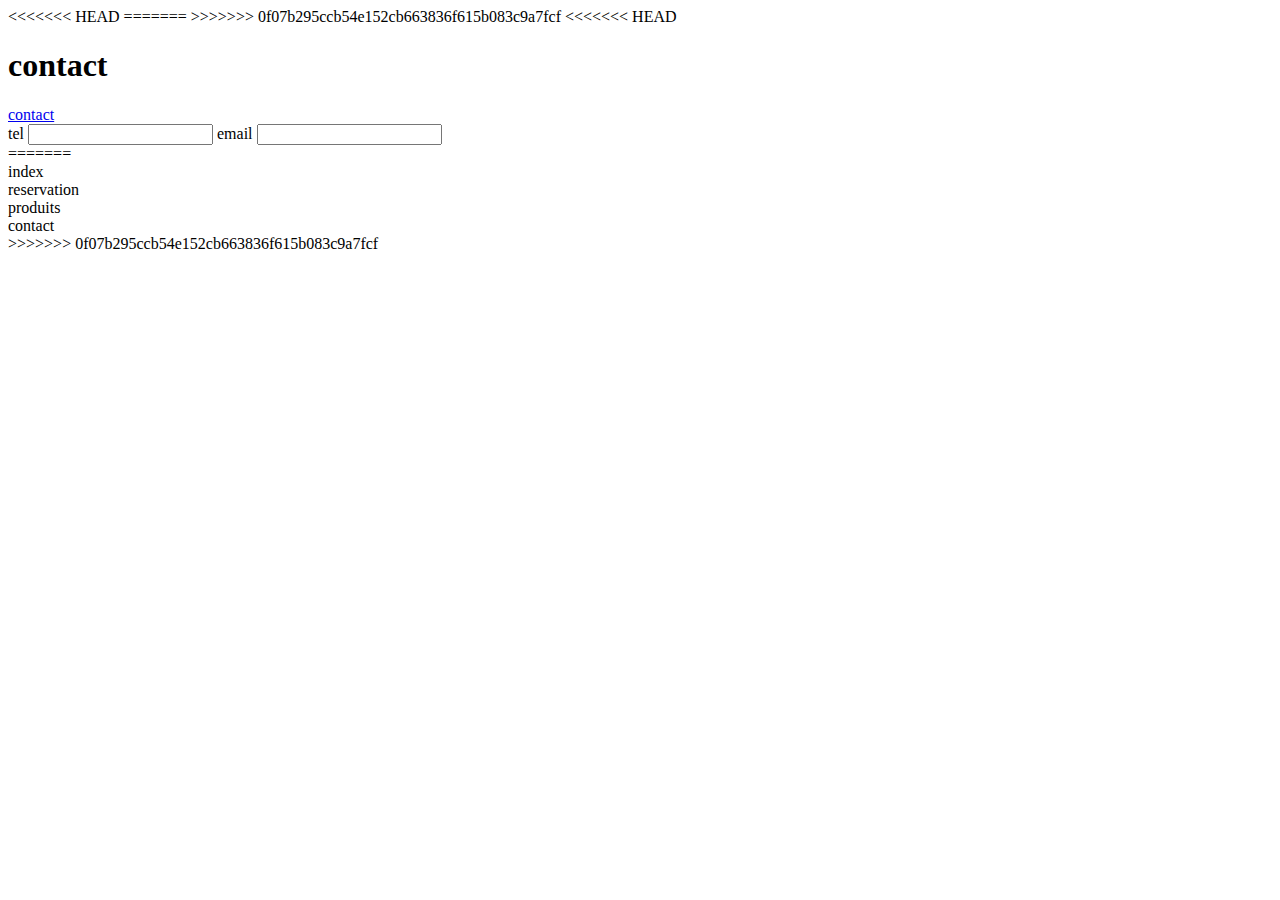
<file: index.html>
<!DOCTYPE html>
<<<<<<< HEAD <html lang="fr">

    =======
    <html lang="en">
    >>>>>>> 0f07b295ccb54e152cb663836f615b083c9a7fcf

    <head>
        <meta charset="UTF-8">
        <meta http-equiv="X-UA-Compatible" content="IE=edge">
        <meta name="viewport" content="width=device-width, initial-scale=1.0">
        <<<<<<< HEAD <link rel="stylesheet" href="style.css">
    </head>

    <body>
        <h1>contact</h1> <a href="https://www.google.fr/">contact</a>

        <form action="">
            <label for="tel">tel</label>
            <input type="text">
            <label for="email">email</label>
            <input type="text">
        </form>
    </body>

    =======
    <title>Document</title>
    <link rel="stylesheet" href="style.css">
    </head>

    <body>

        <nav>
            <li>index</li>
            <li>reservation</li>
            <li>produits</li>
            <li>contact</li>
        </nav>


    </body>
    >>>>>>> 0f07b295ccb54e152cb663836f615b083c9a7fcf

    </html>
</file>
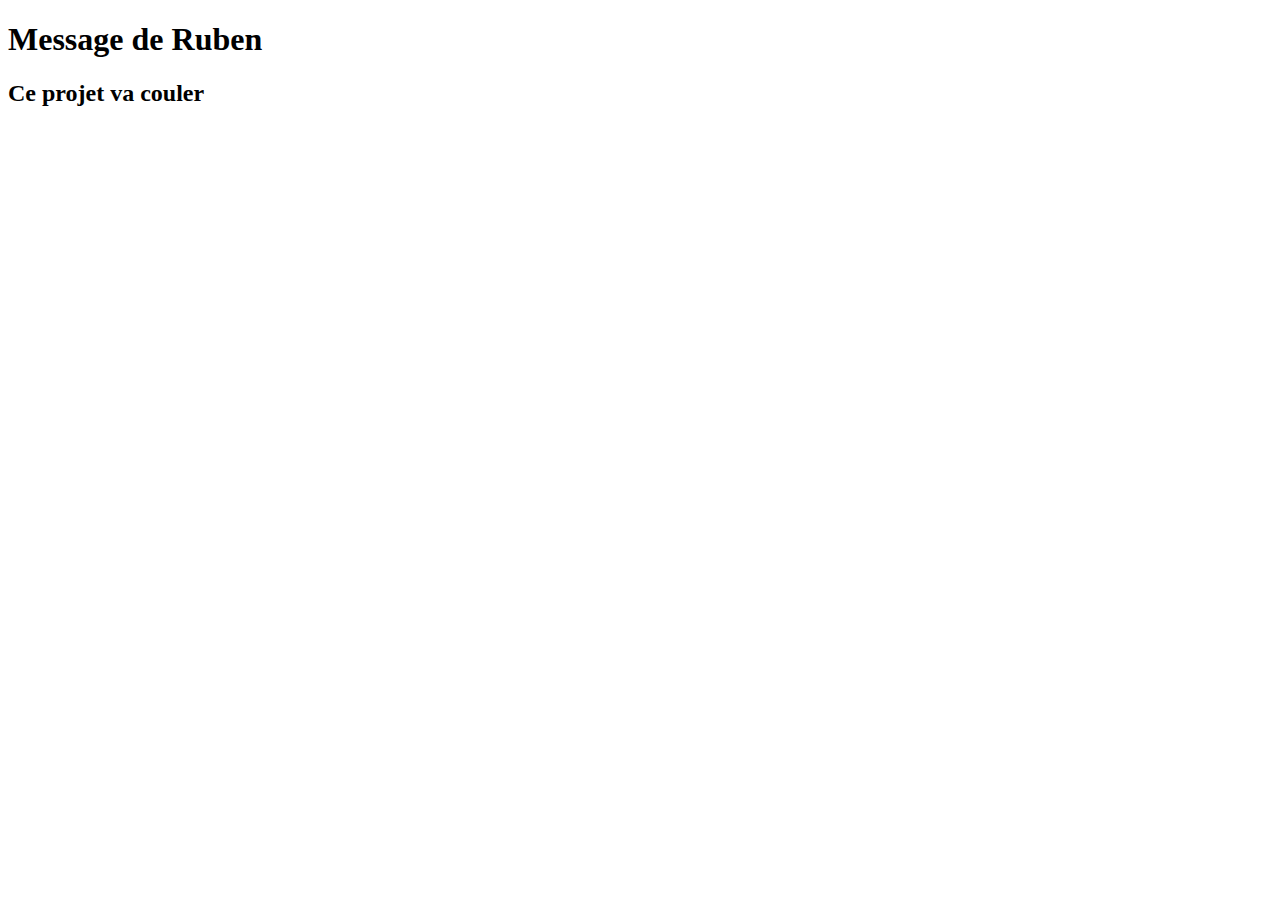
<file: Produits.html>
<!DOCTYPE html>
<html lang="en">
<head>
    <meta charset="UTF-8">
    <meta http-equiv="X-UA-Compatible" content="IE=edge">
    <meta name="viewport" content="width=device-width, initial-scale=1.0">
    <title>Produits</title>
    <link rel="stylesheet" href="">
</head>
<body>
    <h1>Message de Ruben</h1>
    <H2>Ce projet va couler</H2>
</body>
</html>
</file>
<file: style.css>
<<<<<<< HEAD
h1{
    background-color: blue;
    text-align: center;:}
=======
nav {
    display: flex;
    background-color: azure;
    list-style-type: none;
    justify-content: space-around;
>>>>>>> 0f07b295ccb54e152cb663836f615b083c9a7fcf
}
</file>
